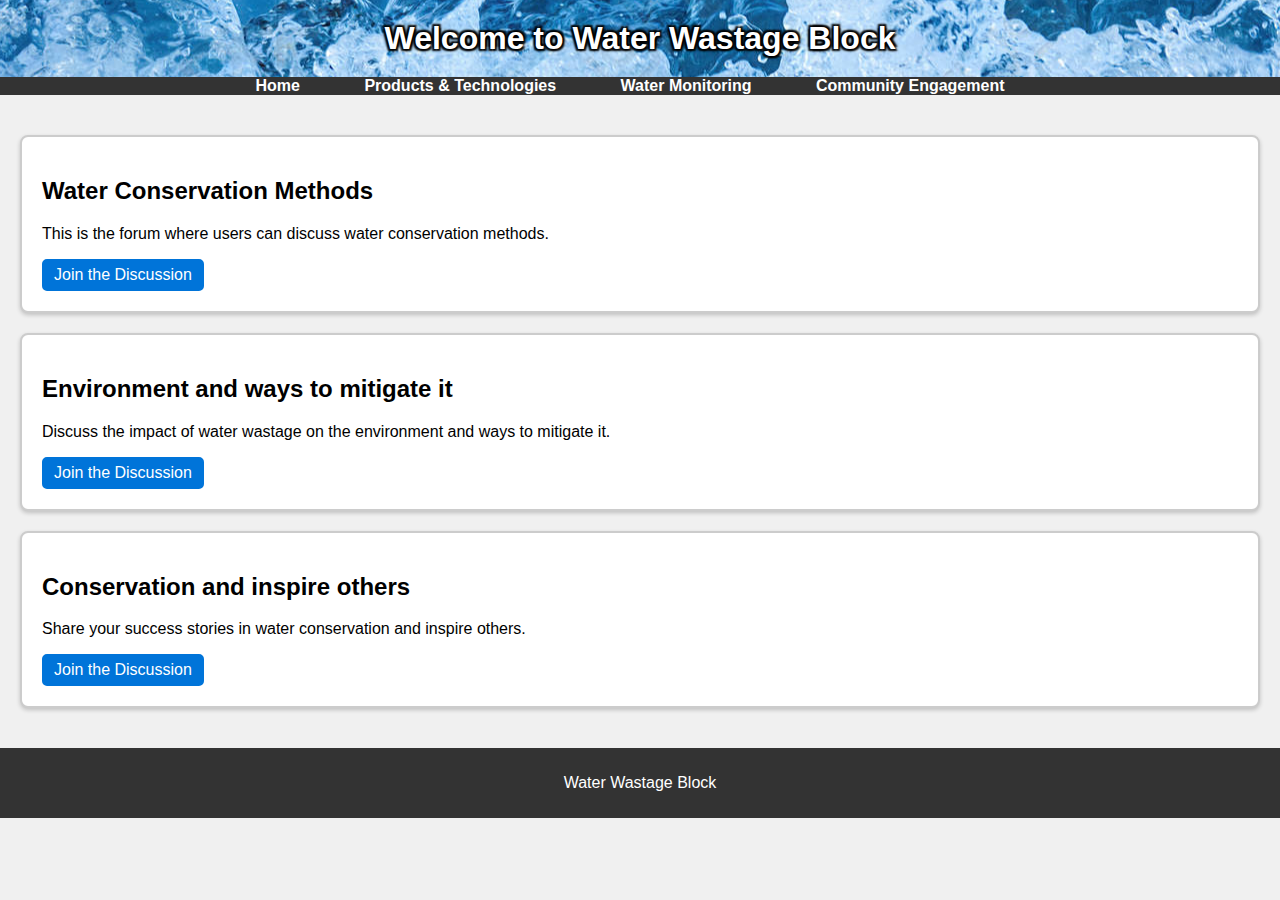
<file: form.html>
<!DOCTYPE html>
<html lang="en">
<head>
    <meta charset="UTF-8">
    <meta name="viewport" content="width=device-width, initial-scale=1.0">
    <link rel="stylesheet" href="form.css">
    <title>Water Wastage Block</title>
    <link rel="icon" href="logo.png" type="image/icon type">
</head>
<body>
    <script src="head.js"></script>

    <div id="header-nav-container"></div>

    <main class="content">
        <section class="content-box">
            <h2>Water Conservation Methods</h2>
            <p>This is the forum where users can discuss water conservation methods.</p>
            <a class="join-link" href="topic1.html">Join the Discussion</a>
        </section>
        
        <section class="content-box">
            <h2>Environment and ways to mitigate it</h2>
            <p>Discuss the impact of water wastage on the environment and ways to mitigate it.</p>
            <a class="join-link" href="topic2.html">Join the Discussion</a>
        </section>
        

        
        <section class="content-box">
            <h2>Conservation and inspire others</h2>
            <p>Share your success stories in water conservation and inspire others.</p>
            <a class="join-link" href="topic3.html">Join the Discussion</a>
        </section>

    </main>

</body>
</html>
</file>
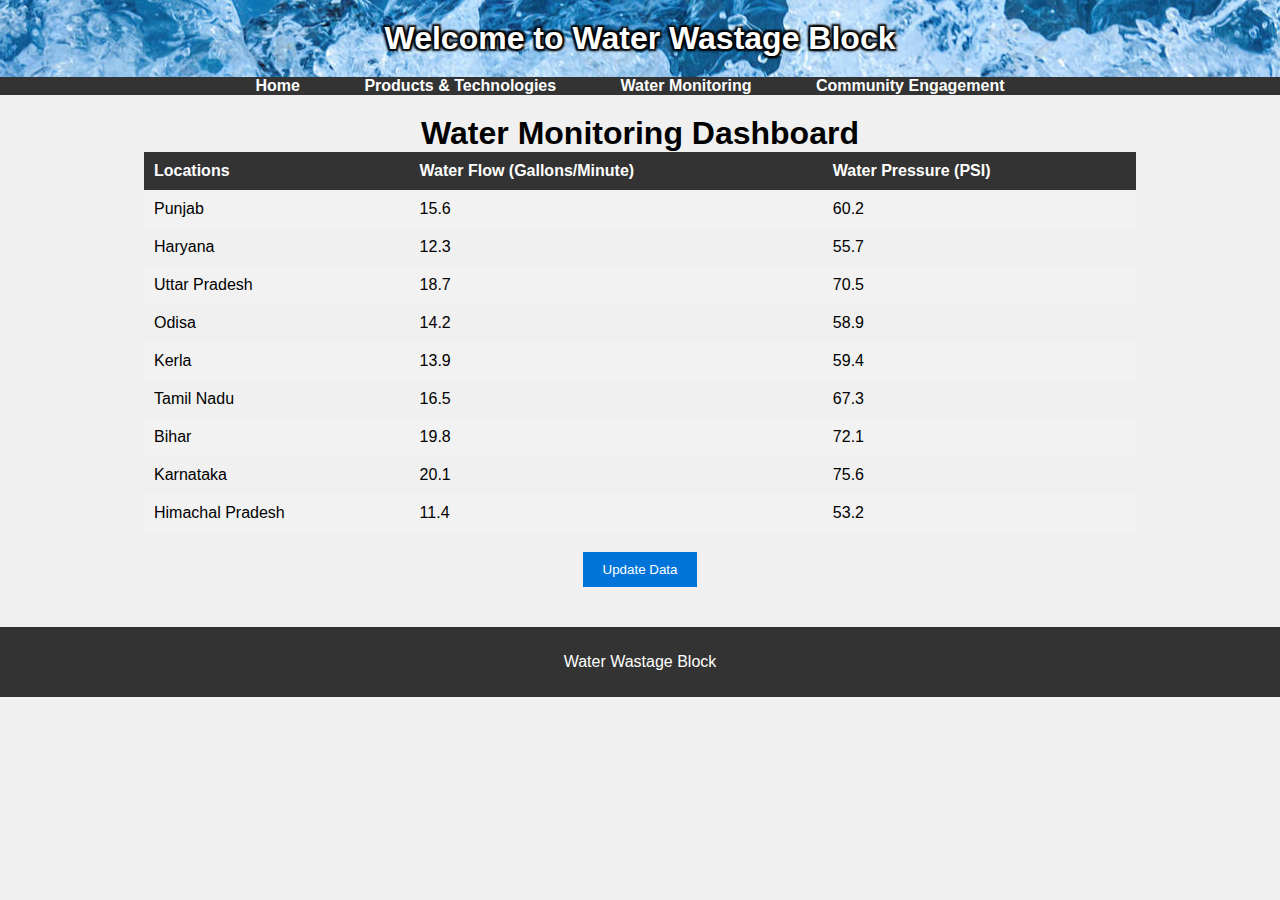
<file: monitor.html>
<!DOCTYPE html>
<html lang="en">
<head>
    <meta charset="UTF-8">
    <meta name="viewport" content="width=device-width, initial-scale=1.0">
    <title>Water Monitoring and Reporting</title>
    <link rel="icon" href="logo.png" type="image/icon type">
    <link rel="stylesheet" href="mon.css">
</head>
<body>
    <script src="head.js"></script>

    <main>
        <h1 style="text-shadow: none;">Water Monitoring Dashboard</h1>
        <table>
            <tr>
                <th>Locations</th>
                <th>Water Flow (Gallons/Minute)</th>
                <th>Water Pressure (PSI)</th>
            </tr>
            <tr>
                <td>Punjab</td>
                <td id="locationAFlow">15.6</td>
                <td id="locationAPressure">60.2</td>
            </tr>
            <tr>
                <td>Haryana</td>
                <td id="locationBFlow">12.3</td>
                <td id="locationBPressure">55.7</td>
            </tr>
            <tr>
                <td>Uttar Pradesh</td>
                <td id="locationCFlow">18.7</td>
                <td id="locationCPressure">70.5</td>
            </tr>
            <tr>
                <td>Odisa</td>
                <td id="locationDFlow">14.2</td>
                <td id="locationDPressure">58.9</td>
            </tr>
            <tr>
                <td>Kerla</td>
                <td id="locationEFlow">13.9</td>
                <td id="locationEPressure">59.4</td>
            </tr>
            <tr>
                <td>Tamil Nadu</td>
                <td id="locationFFlow">16.5</td>
                <td id="locationFPressure">67.3</td>
            </tr>
            <tr>
                <td>Bihar</td>
                <td id="locationGFlow">19.8</td>
                <td id="locationGPressure">72.1</td>
            </tr>
            <tr>
                <td>Karnataka</td>
                <td id="locationHFlow">20.1</td>
                <td id="locationHPressure">75.6</td>
            </tr>
            <tr>
                <td>Himachal Pradesh</td>
                <td id="locationIFlow">11.4</td>
                <td id="locationIPressure">53.2</td>
            </tr>
        </table>
    
        <button id="changeDataButton">Update Data</button>
    
        <script>
            function generateRandomData(min, max) {
                return (Math.random() * (max - min) + min).toFixed(2);
            }
    
            function updateData() {
                document.getElementById("locationAFlow").textContent = generateRandomData(10, 20);
                document.getElementById("locationAPressure").textContent = generateRandomData(50, 70);
    
                document.getElementById("locationBFlow").textContent = generateRandomData(10, 20);
                document.getElementById("locationBPressure").textContent = generateRandomData(50, 70);
    
                document.getElementById("locationCFlow").textContent = generateRandomData(10, 20);
                document.getElementById("locationCPressure").textContent = generateRandomData(50, 70);
    
                document.getElementById("locationDFlow").textContent = generateRandomData(10, 20);
                document.getElementById("locationDPressure").textContent = generateRandomData(50, 70);
    
                document.getElementById("locationEFlow").textContent = generateRandomData(10, 20);
                document.getElementById("locationEPressure").textContent = generateRandomData(50, 70);

                document.getElementById("locationFFlow").textContent = generateRandomData(10, 20);
                document.getElementById("locationFPressure").textContent = generateRandomData(50, 70);

                document.getElementById("locationGFlow").textContent = generateRandomData(10, 20);
                document.getElementById("locationGPressure").textContent = generateRandomData(50, 70);
    

                document.getElementById("locationHFlow").textContent = generateRandomData(10, 20);
                document.getElementById("locationHPressure").textContent = generateRandomData(50, 70);
    
                document.getElementById("locationIFlow").textContent = generateRandomData(10, 20);
                document.getElementById("locationIPressure").textContent = generateRandomData(50, 70);
            }
    
            document.getElementById("changeDataButton").addEventListener("click", updateData);
        </script>
    </main>


</body>
</html>
</file>
<file: form.css>
body {
    font-family: Arial, sans-serif;
    background-color: #f0f0f0;
    margin: 0;
    padding: 0;
}

header {
    background-image: url("top.jpg");
    background-size: auto;
    background-position: center;
    color: #fff;
    text-align: center;
    padding: 20px;
    box-shadow: 0 2px 4px rgba(0, 0, 0, 0.2);
}

h1 {
    margin: 0;
    text-shadow: -2px -2px 2px black, 2px -2px 2px black, -2px 2px 2px black, 2px 2px 2px black;
}

main {
    padding: 20px;
}

footer {
    background-color: #333;
    color: #fff;
    text-align: center;
    padding: 10px;
}


.content-box {
    background-color: #fff;
    padding: 20px;
    margin: 20px 0;
    border: 2px solid #ccc;
    border-radius: 8px;
    box-shadow: 0 2px 4px rgba(0, 0, 0, 0.2);
}

h2, h3 {
    font-size: 24px;
}


.join-link {
    display: inline-block;
    padding: 5px 10px;
    background-color: #0074d9;
    color: #fff;
    border: 2px solid #0074d9;
    border-radius: 5px;
    text-decoration: none;
}

.join-link:hover {
    background-color: #0056b3;
}
#data-container {
    margin-top: 20px;
    font-size: 24px;
}
</file>
<file: mon.css>
body {
    font-family: Arial, sans-serif;
    text-align: center; /* Center the content horizontally */
}
h1 {
    text-align: center;
}
table {
    width: 80%;
    margin: 0 auto; /* Center the table horizontally */
    border-collapse: collapse;
}
th, td {
    padding: 10px;
    text-align: left;
}
th {
    background-color: #333;
    color: white;
}
tr:nth-child(even) {
    background-color: #f2f2f2;
}
button {
    display: block;
    margin: 20px auto;
    padding: 10px 20px;
    background-color: #0074d9;
    color: white;
    border: none;
    cursor: pointer;
}
</file>
